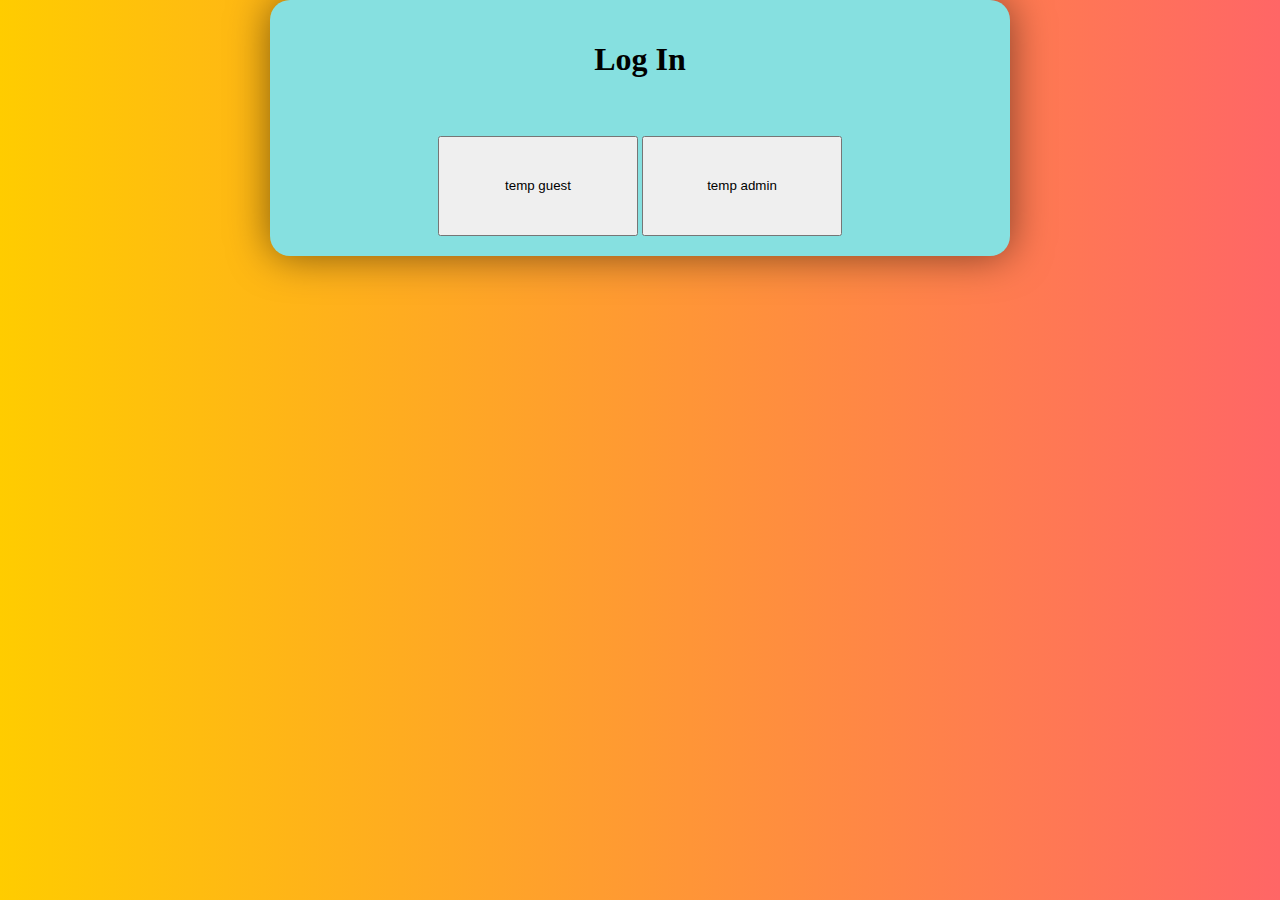
<file: index.html>
<html>

<head>
    <link rel="stylesheet" href="style.css">
</head>

<body>
    <div id="consoleBox">
        <h1>
            Log In
        </h1>

        <br> <br>

        <button id="guest" class="btn" onclick="goGuest()">temp guest</button>

        <button id="admin" class="btn" onclick="goAdmin()">temp admin</button>

    </div>

    <script>
        function goAdmin() {
            window.location.href = "admin.html";
        }

        function goGuest() {
            window.location.href = "guest.html";
        }
    </script>
</body>

</html>
</file>
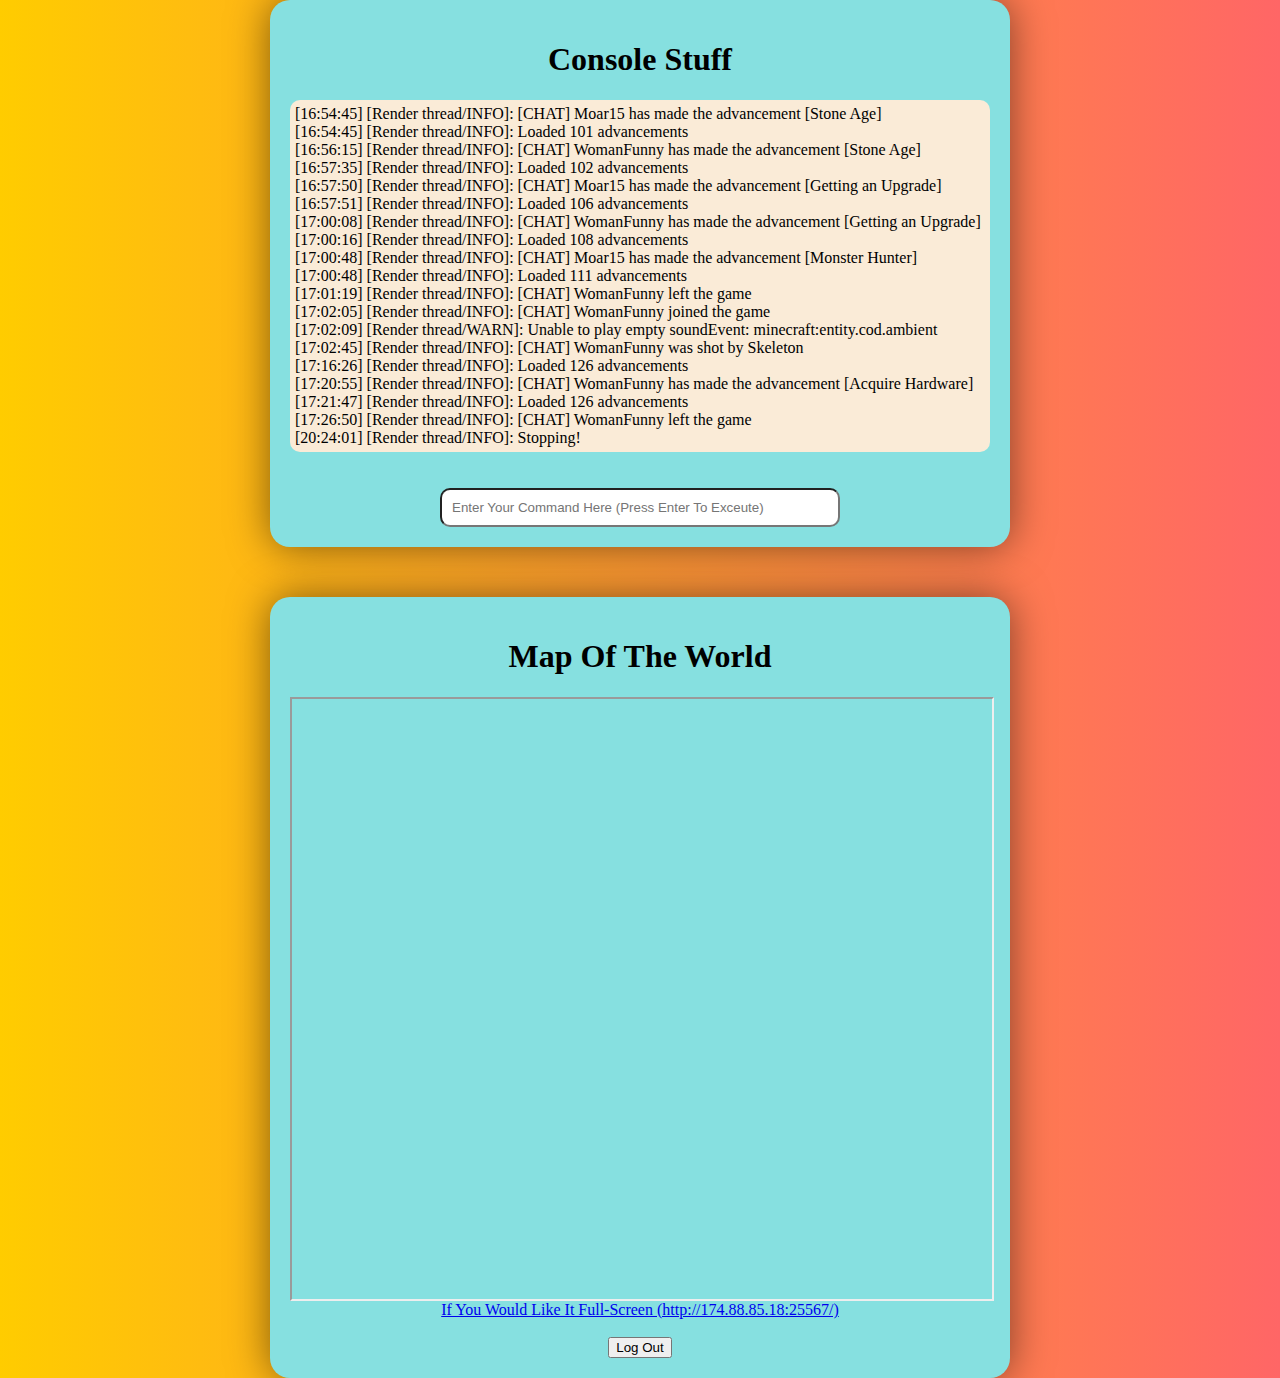
<file: admin.html>
<html>

<head>
    <link rel="stylesheet" href="style.css">
    <script type="module" src="script.js">
        import { runCommand } from './script.js';


    </script>

</head>

<body>

    <div id="consoleBox">
        <h1>
            Console Stuff
        </h1>
        <div id="consoleWords"></div>
        <br> <br>
        <input type="text" id="userInput" placeholder="Enter Your Command Here (Press Enter To Exceute)">
    </div>

    <div id="mapBox">
        <h1>Map Of The World</h1>
        <iframe src="http://174.88.85.18:25567/" width='100%' height='600'></iframe>
        <a href="http://174.88.85.18:25567/">If You Would Like It Full-Screen (http://174.88.85.18:25567/)</a>

        <br> <br>

        <button onclick="goBack()">Log Out</button>

    </div>


    <script>
        document.getElementById('userInput').addEventListener('keypress', function (event) {
            if (event.keyCode == 13) {
                alert("ecahonlfcsdnhlkvfghbklnrdfjpoisrgvf");
                runCommand();
            }
        });
        
        setInterval(fetchLog, 2000);
        fetchLog();

        function fetchLog() {
            //this is fetch stuff
            fetch('latest.log')
                .then(response => response.text())
                .then(logData => {

                    const lines = logData.split('\n'); //this spilts the text based off the /n (it auto generates /n when reading the file)

                    const last10Lines = lines.slice(-20); //this makes it where it only keeps the last 20 lines of data

                    const formattedLog = last10Lines.join('<br>'); //this joins the splited text with a <br> between them all

                    document.getElementById('consoleWords').innerHTML = formattedLog;
                })
                .catch(error => {
                    console.error('Error fetching log file:', error);
                });
        }

        function goBack() {
            window.location.href = "index.html";
        }
    </script>
</body>

</html>
</file>
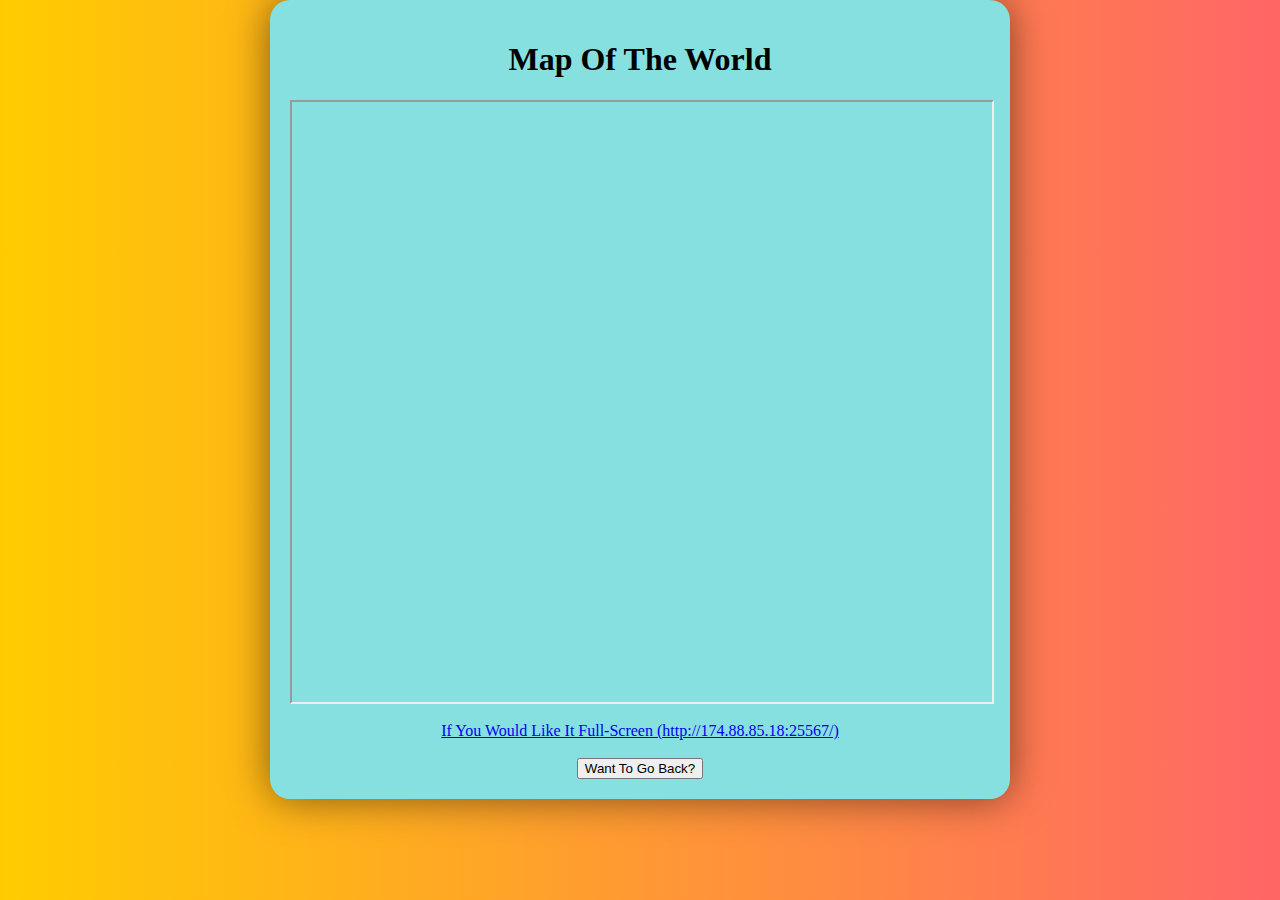
<file: guest.html>
<html>

<head>
    <link rel="stylesheet" href="style.css">
</head>

<body>
    <div id="consoleBox">
        <h1>
            Map Of The World
        </h1>
        <iframe src="http://174.88.85.18:25567/" width='100%' height='600'></iframe>

        <br> <br>

        <a href="http://174.88.85.18:25567/">If You Would Like It Full-Screen (http://174.88.85.18:25567/)</a>

        <br> <br>

        <button onclick="goBack()">Want To Go Back?</button>
    </div>

    <script>
        function goBack() {
            window.location.href = "index.html";
        }
    </script>
</body>

</html>
</file>
<file: style.css>
body {
    display: flex;
    margin: 0px;
    background: linear-gradient(to right, #ffcc00, #ff6666);
    background-size: cover;
    flex-direction: column;
    align-items: center;
    justify-content: center;
}

#consoleBox {
    text-align: center;
    width: 700px;
    left:100px;
    background-color: rgb(134, 224, 224);
    border-radius: 20px;
    box-shadow: 0 0 40px rgba(0, 0, 0, 0.5);
    padding-top: 5px;
    padding-bottom: 20px;
    padding: 20px;
}

#consoleWords {
    text-align: left;
    background-color: antiquewhite;
    border-radius: 10px;
    padding: 5px;
}

#userInput {
    padding: 10px;
    border-radius: 10px;
    width: 400px;
}

#mapBox {
    text-align: center;
    width: 700px;
    left:100px;
    background-color: rgb(134, 224, 224);
    border-radius: 20px;
    box-shadow: 0 0 40px rgba(0, 0, 0, 0.5);
    padding-top: 5px;
    padding-bottom: 20px;
    padding: 20px;
    margin-top: 50px;
}

.btn {
    width: 200px;
    height: 100px;
}
</file>
